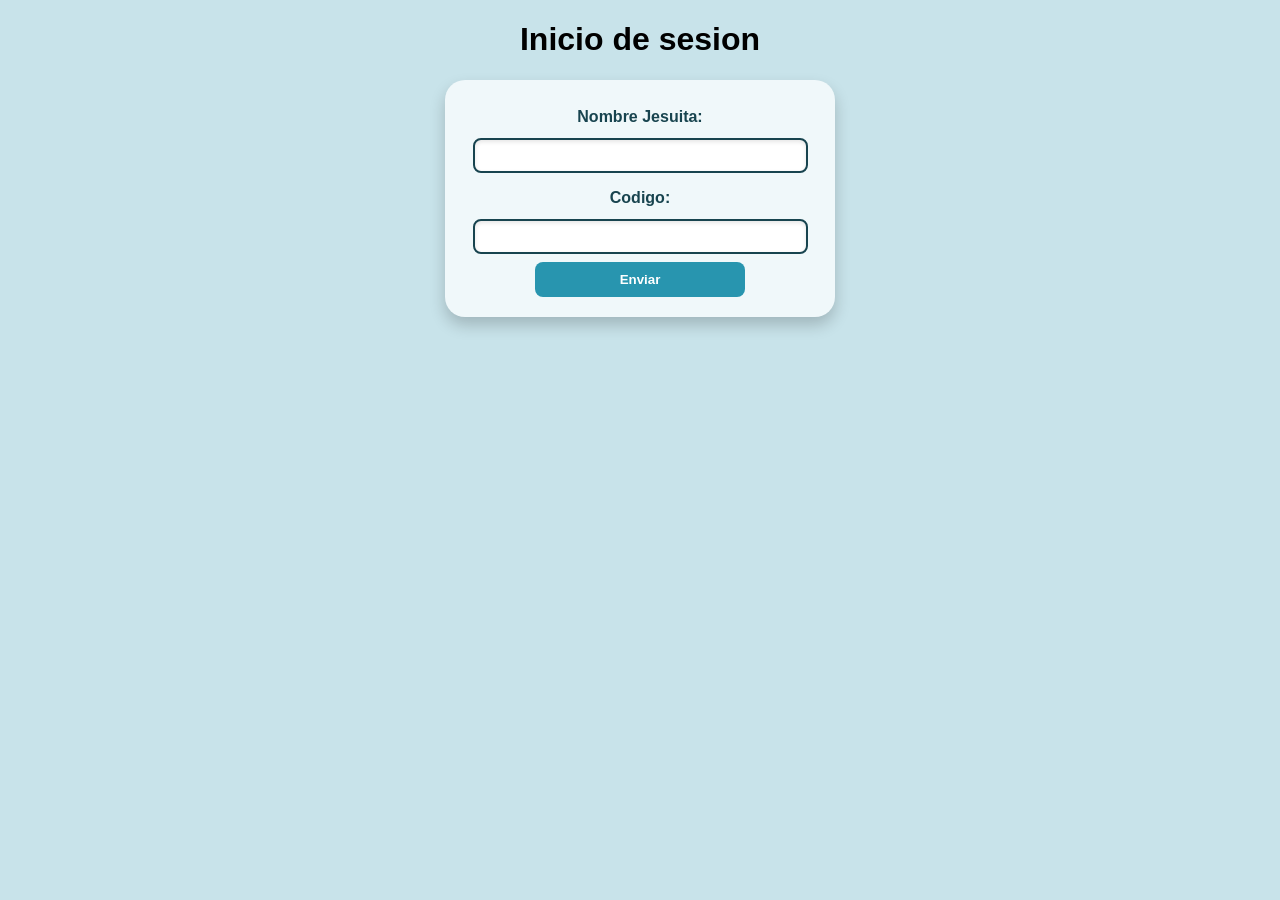
<file: visitas/index.html>
<!DOCTYPE html>
<html>
	<head>
		<meta charset="utf-8">
		<title>Inicio de sesión</title>
		<link rel="stylesheet" href="estilo.css">
		
	</head>
	<body>
		<h1 id="titulo">Inicio de sesion</h1>
		<form id="formulario" action="vistasn.php" method="POST">
			<label for="nombre">Nombre Jesuita: </label>
			<input type="text" name="nombre"><br>
			<label for="codigo">Codigo: </label>
			<input type="text" name="codigo"><br>
			<button type="submit">Enviar</button>
			
		</form>
	</body>
</html>
</file>
<file: visitas/estilo.css>
body {
    background-color: #c8e3ea;
    text-align: center;
    font-family: Arial, sans-serif;
}

form {
    width: 350px;
    margin: auto;
    padding: 20px;
    background-color: #f0f8fa;
    border-radius: 20px;
    box-shadow: 0 8px 16px rgba(0, 0, 0, 0.2);
}

h2 {
    font-size: 28px;
    margin-bottom: 20px;
    color: #18444f;
}

label {
    display: block;
    margin: 8px 0 4px;
    font-weight: bold;
    color: #18444f;
}

input[type="text"], input[type="password"], select, textarea {
    width: 90%;
    padding: 8px;
    margin: 8px 0;
    border: 2px solid #18444f;
    border-radius: 8px;
    box-shadow: inset 0 2px 4px rgba(0, 0, 0, 0.1);
}

button {
    background-color: #2895af;
    width: 60%;
    padding: 10px;
    font-weight: bold;
    color: white;
    border: none;
    border-radius: 8px;
    cursor: pointer;
    transition: background-color 0.3s, transform 0.2s;
}

button:hover {
    background: #4cd4f5;
    transform: scale(1.05);
}

fieldset {
    border: 2px solid #18444f;
    border-radius: 10px;
    margin: 10px 0;
}

legend {
    font-weight: bold;
    color: #18444f;
}


.container {
	margin: auto;
	padding: 50px;
	background-color: #f0f8fa;
	border-radius: 20px;
	width: 50%;
	box-shadow: 0 8px 16px rgba(0, 0, 0, 0.2);
}

h2 {
	font-size: 32px;
	margin-bottom: 20px;
	color: #18444f;
}

h3 a {
	font-size: 22px;
	font-weight: bold;
	color: #2895af;
	text-decoration: none;
	transition: color 0.3s, transform 0.2s;
}

h3 a:hover {
	color: #4cd4f5;
	transform: scale(1.05);
}
</file>
